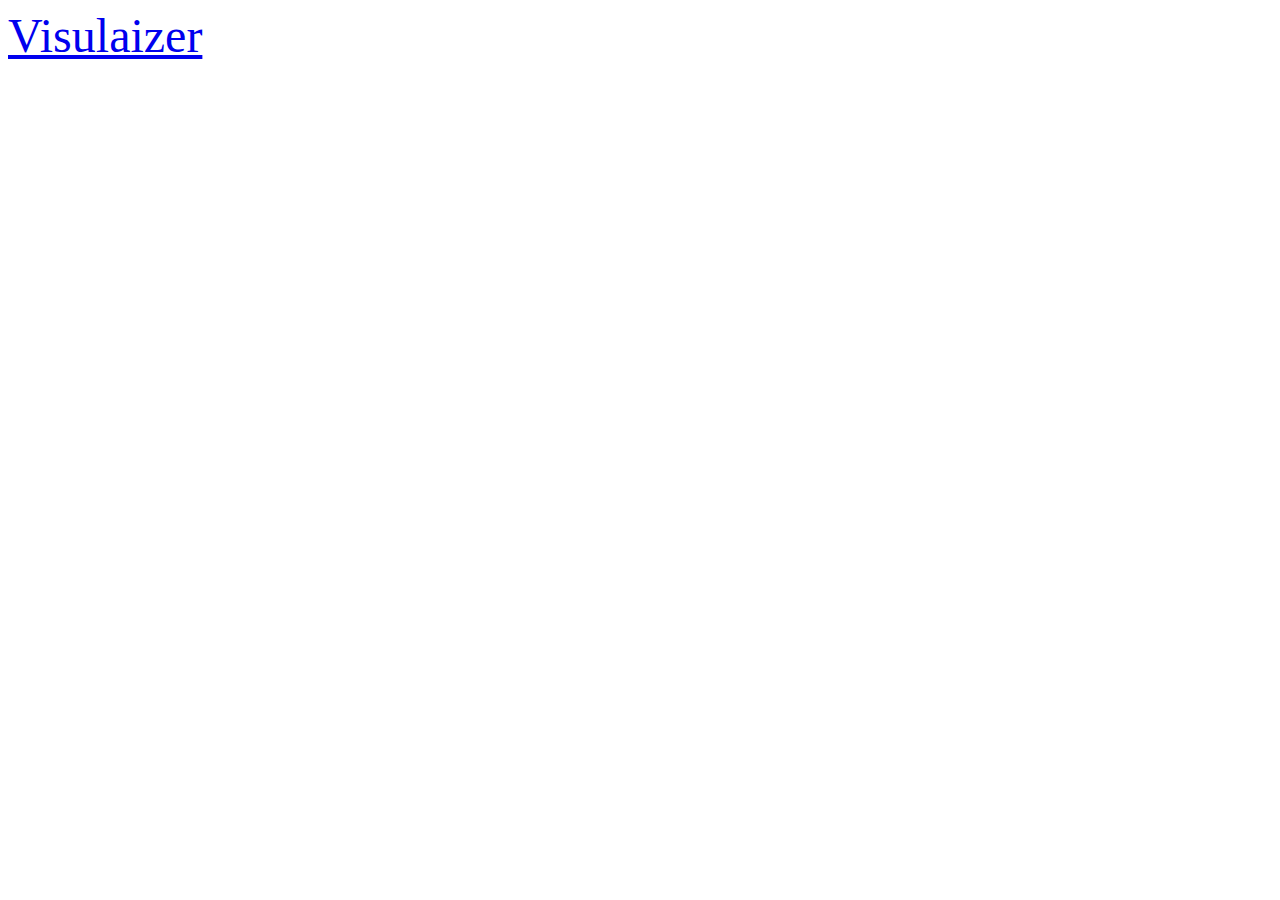
<file: index.html>
<!DOCTYPE html>
<html lang="en">
  <head>
    <meta charset="UTF-8" />
    <meta name="viewport" content="width=device-width, initial-scale=1.0" />
    <title>Document</title>
    <style>
      body {
        font-size: 3em;
      }
    </style>
  </head>
  <body>
    <!-- <ul>
      <li>
        <a href="living-room/">Living Room</a>
      </li>
      <li>
        <a href="bedroom/">Bed Room</a>
      </li>
    </ul> -->
    <a href="visulaizer/">Visulaizer</a>
  </body>
</html>
</file>
